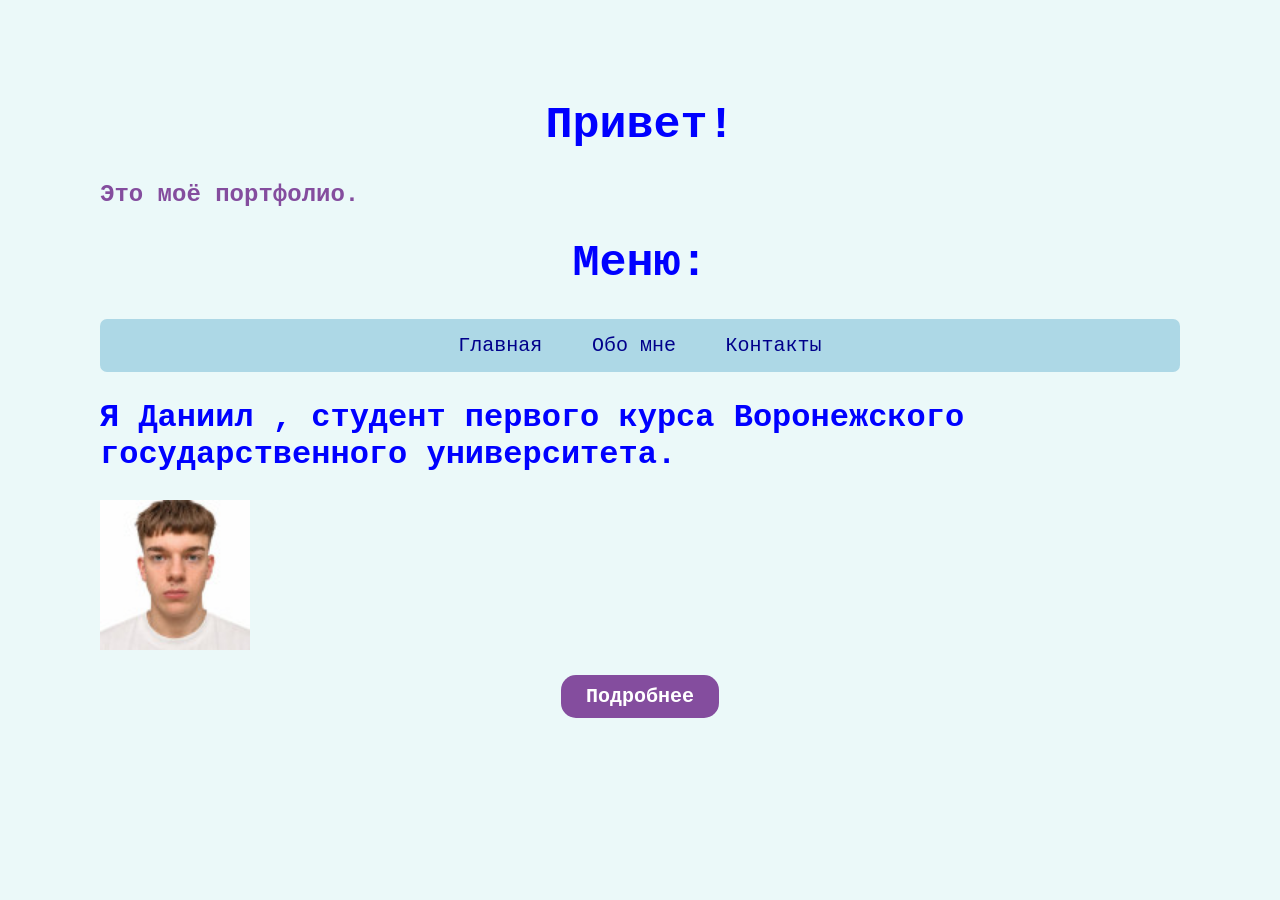
<file: index.html>
<!DOCTYPE html>
<html lang="ru">
<head>
    <meta charset="UTF-8">
    <meta name="viewport" content="width=device-width", initial-scale="1.0">
    <title>Моё портфолио</title>
    <link rel="stylesheet" href="./style.css">
</head>
<body>
    <h1>Привет!</h1>
    <p>Это моё портфолио.</p>
    <h1>Меню:</h1>
    <nav>
        <a href="index.html">Главная</a>
        <a href="about.html">Обо мне</a>
        <a href="contacts.html">Контакты</a>
    </nav>
    <h2>Я Даниил , студент первого курса Воронежского государственного университета.</h2>
    <img src="me.jpg" width="150px" height="150px" alt="фото">
    <button id="details-btn" type="button">Подробнее</button>
    <p id="details-text" class="hidden">
        Пока что не особо много, чего я умею, но стремлюсь познать новые направления для себя :D
    </p>

    <script src="./script.js"></script>
</body>
</html>
</file>
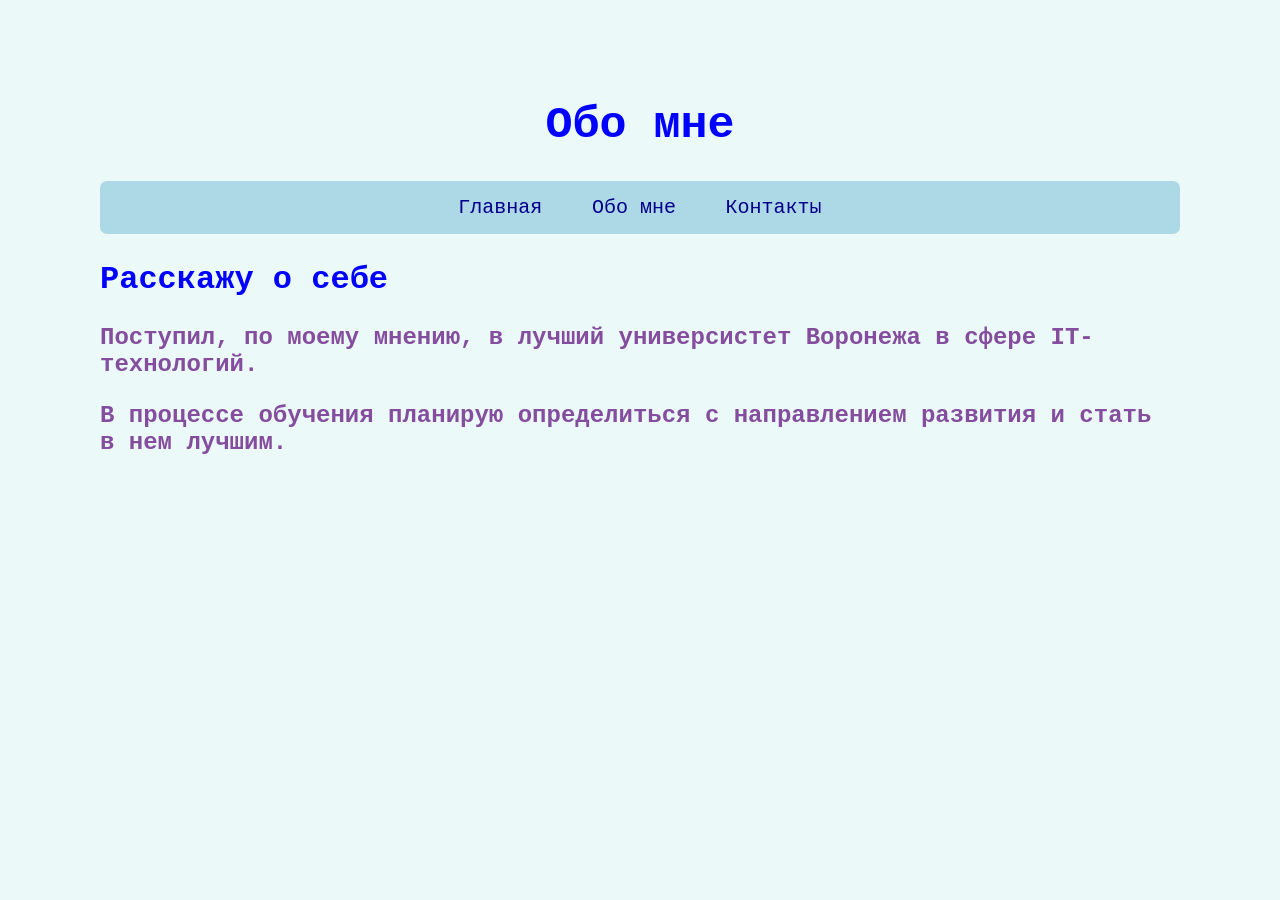
<file: about.html>
<!DOCTYPE html>
<html lang="ru">
<head>
    <meta charset="UTF-8">
    <meta name="viewport" content="width=device-width", initial-scale="1.0">
    <title>Обо мне</title>
    <link rel="stylesheet" href="./style.css">
</head>
<body>
    <h1>Обо мне</h1>
    <nav>
        <a href="index.html">Главная</a>
        <a href="about.html">Обо мне</a>
        <a href="contacts.html">Контакты</a>
    </nav>
    <h2>Расскажу о себе</h2>
    <p>Поступил, по моему мнению, в лучший универсистет Воронежа в сфере IT-технологий.</p>
    <p>В процессе обучения планирую определиться с направлением развития и стать в нем лучшим.</p>
    <script src="./script.js"></script>
</body>
</html>
</file>
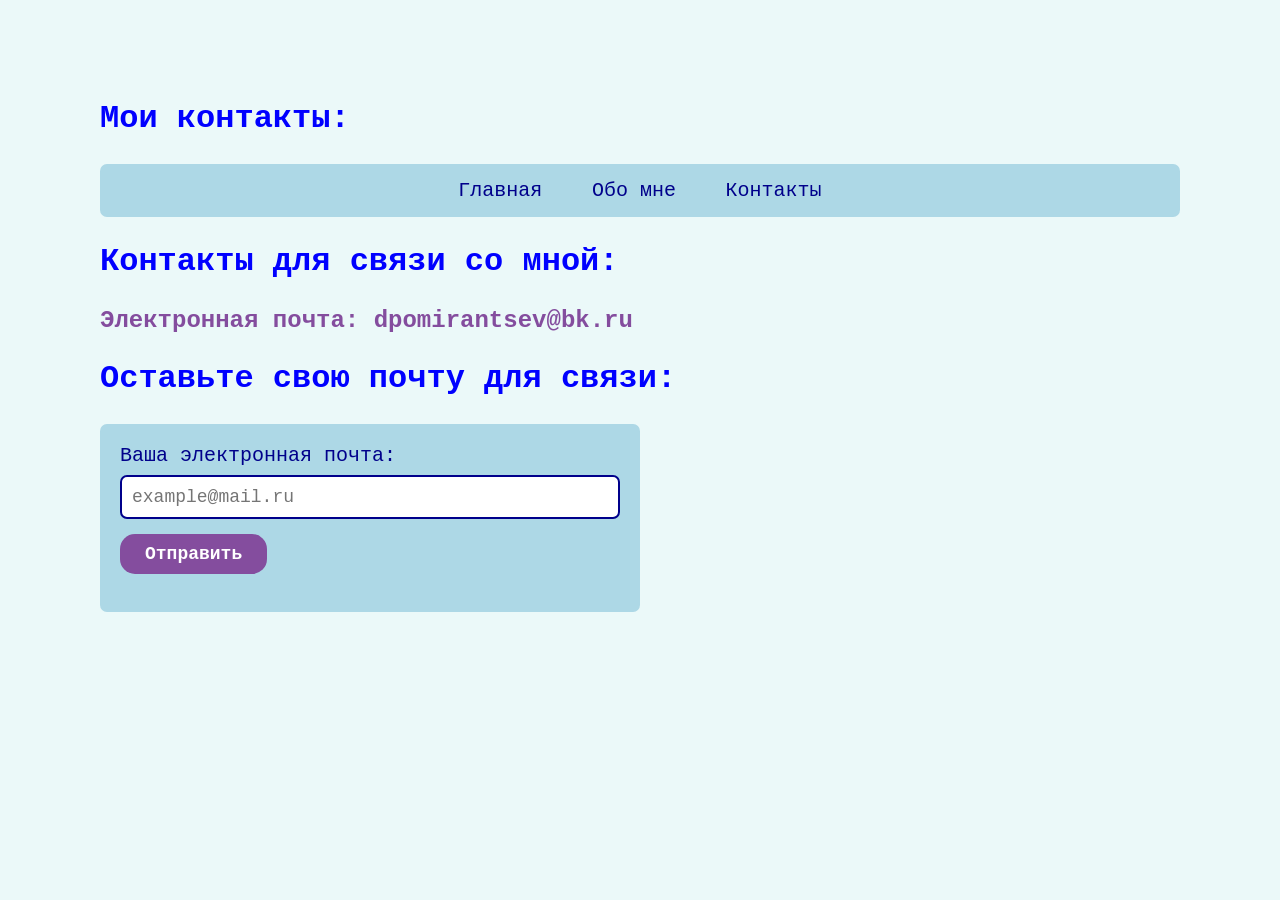
<file: contacts.html>
<!DOCTYPE html>
<html lang="ru">
<head>
    <meta charset="UTF-8">
    <meta name="viewport" content="width=device-width", initial-scale="1.0">
    <title>Контакты</title>
    <link rel="stylesheet" href="./style.css">
</head>
<body>
    <h2>Мои контакты:</h2>
    <nav>
        <a href="index.html">Главная</a>
        <a href="about.html">Обо мне</a>
        <a href="contacts.html">Контакты</a>
    </nav>
    <h2>Контакты для связи со мной:</h2>
    <p>Электронная почта: dpomirantsev@bk.ru</p>
    <h2>Оставьте свою почту для связи:</h2>
    <form id="contact-form" class="contact-form" novalidate>
        <label for="email">Ваша электронная почта:</label>
        <input type="email" id="email" name="email" placeholder="example@mail.ru" required>
        <button type="submit">Отправить</button>
        <p id="form-message" class="form-message"></p>
    </form>

    <script src="./script.js"></script>
</body>
</html>
</file>
<file: style.css>
body {
    font-family: 'Courier New', Courier, monospace;
    margin: 100px;
    background: #c4eeee56;
    color: #844d9e;
}

h1 {
    color: blue;
    font-size: 45px;
    text-align: center;
}

h2 {
    color: blue;
    font-size: 32px;
}

nav {
    text-align: center;
    background-color: lightblue;
    padding: 10px;
    border-radius: 7px;
}

nav a {
    display: inline-block;
    margin: 0 10px;
    padding: 5px 10px;
    color: darkblue;
    font-size: 20px;
    border-radius: 15px;
    text-decoration: none;
}

nav a:hover {
    background-color: white;
    color: darkblue;
}

p {
    font-weight: bold;
    font-size: 24px;
}

/* Скрытый текст — гарантированно скрыт до нажатия */
.hidden {
    display: none !important;
}

/* Кнопка "Подробнее" */
#details-btn {
    display: block;
    margin: 20px auto;
    padding: 10px 25px;
    font-family: 'Courier New', Courier, monospace;
    font-size: 20px;
    font-weight: bold;
    color: white;
    background-color: #844d9e;
    border: none;
    border-radius: 15px;
    cursor: pointer;
    transition: background-color 0.3s;
}

#details-btn:hover {
    background-color: blue;
}

/* Форма обратной связи */
.contact-form {
    margin-top: 20px;
    padding: 20px;
    background-color: lightblue;
    border-radius: 7px;
    max-width: 500px;
}

.contact-form label {
    display: block;
    font-size: 20px;
    margin-bottom: 8px;
    color: darkblue;
}

.contact-form input[type="email"] {
    width: 100%;
    padding: 10px;
    font-family: 'Courier New', Courier, monospace;
    font-size: 18px;
    border: 2px solid darkblue;
    border-radius: 7px;
    box-sizing: border-box;
    margin-bottom: 15px;
}

.contact-form button {
    padding: 10px 25px;
    font-family: 'Courier New', Courier, monospace;
    font-size: 18px;
    font-weight: bold;
    color: white;
    background-color: #844d9e;
    border: none;
    border-radius: 15px;
    cursor: pointer;
    transition: background-color 0.3s;
}

.contact-form button:hover {
    background-color: blue;
}

.form-message {
    font-size: 18px;
    margin-top: 10px;
}

.form-message.error {
    color: rgb(180, 40, 40);
}

.form-message.success {
    color: green;
}
</file>
